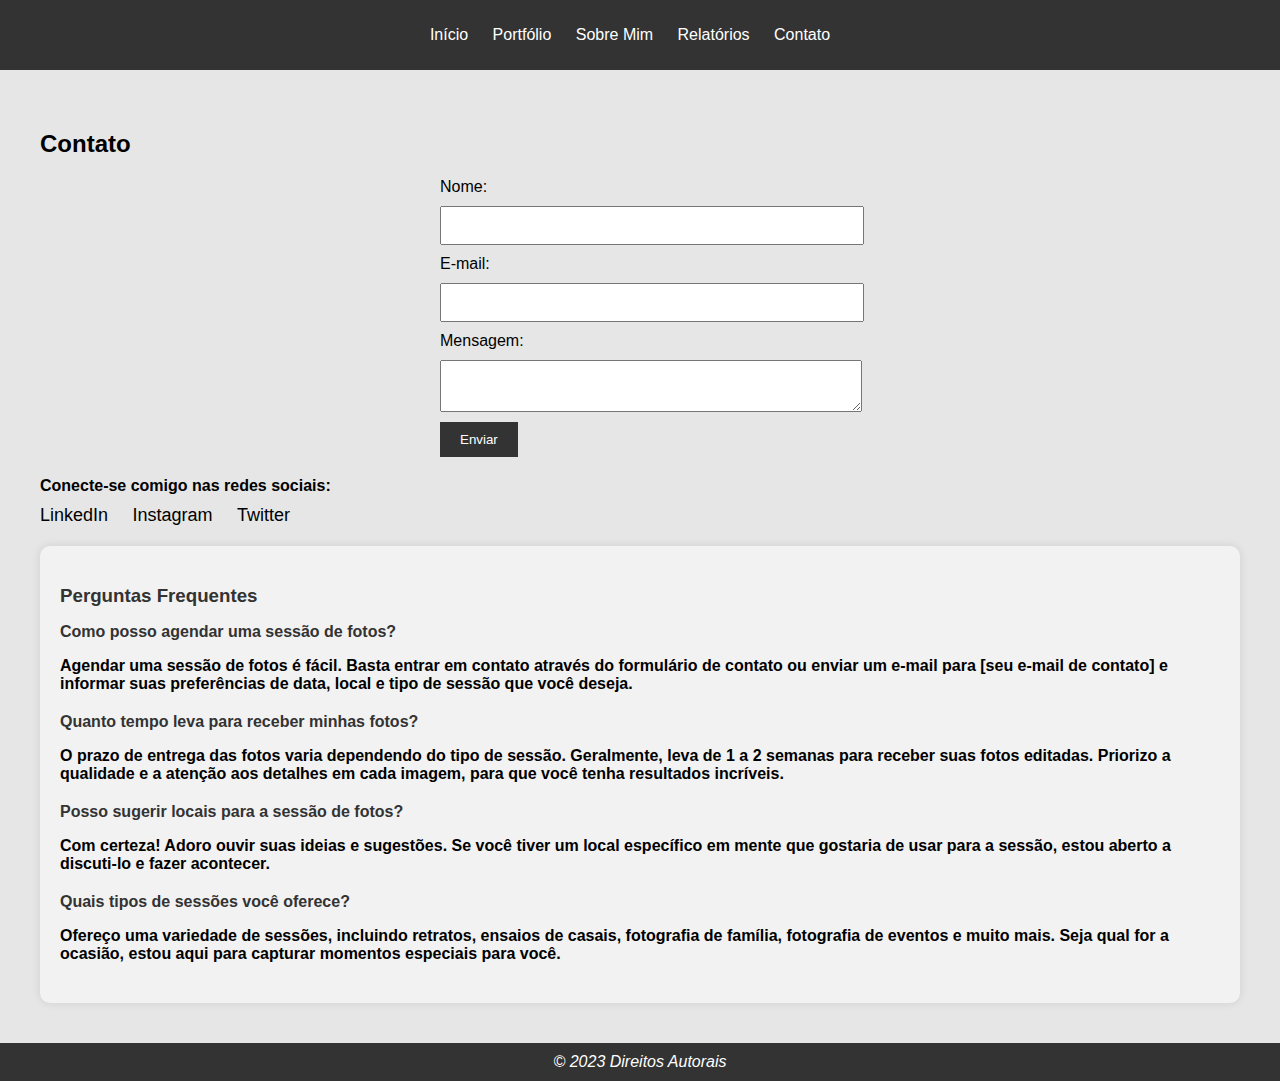
<file: contato.html>
<!DOCTYPE html>
<html lang="en">
<head>
    <meta charset="UTF-8">
    <meta name="viewport" content="width=device-width, initial-scale=1.0">
    <link rel="stylesheet" href="style.css">
    <link rel="stylesheet" href="contato.css">
    <title>Contato</title>
</head>
<body>
    <header>
        <nav>
            <ul>
                <!-- link para as páginas -->
                <li><a href="index.html">Início</a></li>
                <li><a href="portfolio.html">Portfólio</a></li>
                <li><a href="sobre.html">Sobre Mim</a></li>
                <li><a href="relatorio.html">Relatórios</a></li>
                <li><a href="contato.html">Contato</a></li>
            </ul>
        </nav>
    </header>
    <section id="contato">
        <!-- form para contato -->
        <h2>Contato</h2>
        <form>
            <label for="nome">Nome:</label>
            <input type="text" id="nome" name="nome" required>

            <label for="email">E-mail:</label>
            <input type="email" id="email" name="email" required>

            <label for="mensagem">Mensagem:</label>
            <textarea id="mensagem" name="mensagem" required></textarea>

            <button type="submit">Enviar</button>
        </form>

        <div class="redes-sociais">
            <!-- links para as redes sociais -->
            <p>Conecte-se comigo nas redes sociais:</p>
            <a href="https://www.linkedin.com/fotografo148" target="_blank">LinkedIn</a>
            <a href="https://www.instagram.com/fotografo148" target="_blank">Instagram</a>
            <a href="https://www.twitter.com/fotografo148" target="_blank">Twitter</a>
        </div>

        <div class="faq">
            <!-- lista das perguntas frequentes -->
            <h3>Perguntas Frequentes</h3>
            <ul>
                <li>
                    <strong>Como posso agendar uma sessão de fotos?</strong>
                    <p>Agendar uma sessão de fotos é fácil. Basta entrar em contato através do formulário de contato ou enviar um e-mail para [seu e-mail de contato] e informar suas preferências de data, local e tipo de sessão que você deseja.</p>
                </li>
                <li>
                    <strong>Quanto tempo leva para receber minhas fotos?</strong>
                    <p>O prazo de entrega das fotos varia dependendo do tipo de sessão. Geralmente, leva de 1 a 2 semanas para receber suas fotos editadas. Priorizo a qualidade e a atenção aos detalhes em cada imagem, para que você tenha resultados incríveis.</p>
                </li>
                <li>
                    <strong>Posso sugerir locais para a sessão de fotos?</strong>
                    <p>Com certeza! Adoro ouvir suas ideias e sugestões. Se você tiver um local específico em mente que gostaria de usar para a sessão, estou aberto a discuti-lo e fazer acontecer.</p>
                </li>
                <li>
                    <strong>Quais tipos de sessões você oferece?</strong>
                    <p>Ofereço uma variedade de sessões, incluindo retratos, ensaios de casais, fotografia de família, fotografia de eventos e muito mais. Seja qual for a ocasião, estou aqui para capturar momentos especiais para você.</p>
                </li>
            </ul>
        </div>
    </section>
    <footer>
        <i>&copy; 2023 Direitos Autorais</i>    
    </footer>
</body>
</html>
</file>
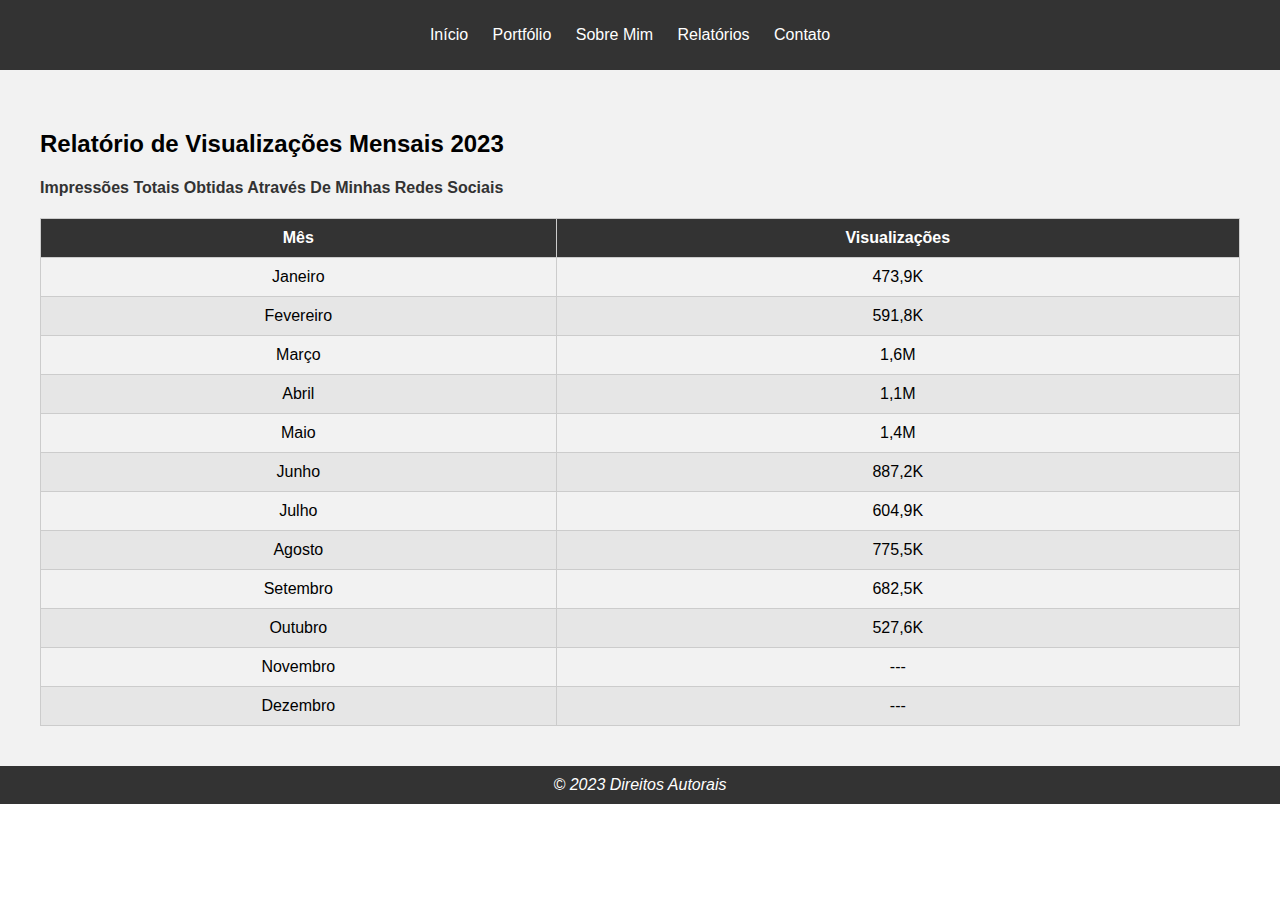
<file: relatorio.html>
<!DOCTYPE html>
<html lang="pt-br">
<head>
    <meta charset="UTF-8">
    <meta name="viewport" content="width=device-width, initial-scale=1.0">
    <link rel="stylesheet" href="style.css">
    <link rel="stylesheet" href="relatorio.css">
    <title>Relatório</title>
</head>
<body>
    <header>
        <nav>
            <ul>
                <!-- link para as páginas -->
                <li><a href="index.html">Início</a></li>
                <li><a href="portfolio.html">Portfólio</a></li>
                <li><a href="sobre.html">Sobre Mim</a></li>
                <li><a href="relatorio.html">Relatórios</a></li>
                <li><a href="contato.html">Contato</a></li> 
            </ul>
        </nav>
    </header>
    <!-- dados da tabela, mostrando os meses e suas respectivas visualizações dos projetos -->
    <section id="relatorio-visualizacoes">
        <h2>Relatório de Visualizações Mensais 2023</h2>
        <h4>Impressões Totais Obtidas Através De Minhas Redes Sociais</h4>
        <table>
            <thead>
                <tr>
                    <th>Mês</th>
                    <th>Visualizações</th>
                </tr>
            </thead>
            <tbody>
                <tr>
                    <td>Janeiro</td>
                    <td>473,9K</td>
                </tr>
                <tr>
                    <td>Fevereiro</td>
                    <td>591,8K</td>
                </tr>
                <tr>
                    <td>Março</td>
                    <td>1,6M</td>
                </tr>
                <tr>
                    <td>Abril</td>
                    <td>1,1M</td>
                </tr>
                <tr>
                    <td>Maio</td>
                    <td>1,4M</td>
                </tr>
                <tr>
                    <td>Junho</td>
                    <td>887,2K</td>
                </tr>
                <tr>
                    <td>Julho</td>
                    <td>604,9K</td>
                </tr>
                <tr>
                    <td>Agosto</td>
                    <td>775,5K</td>
                </tr>
                <tr>
                    <td>Setembro</td>
                    <td>682,5K</td>
                </tr>
                <tr>
                    <td>Outubro</td>
                    <td>527,6K</td>
                </tr>
                <tr>
                    <td>Novembro</td>
                    <td>---</td>
                </tr>
                <tr>
                    <td>Dezembro</td>
                    <td>---</td>
                </tr>
            </tbody>
        </table>
    </section>
    <footer>
        <i>&copy; 2023 Direitos Autorais</i>    
    </footer>
</body>
</html>
</file>
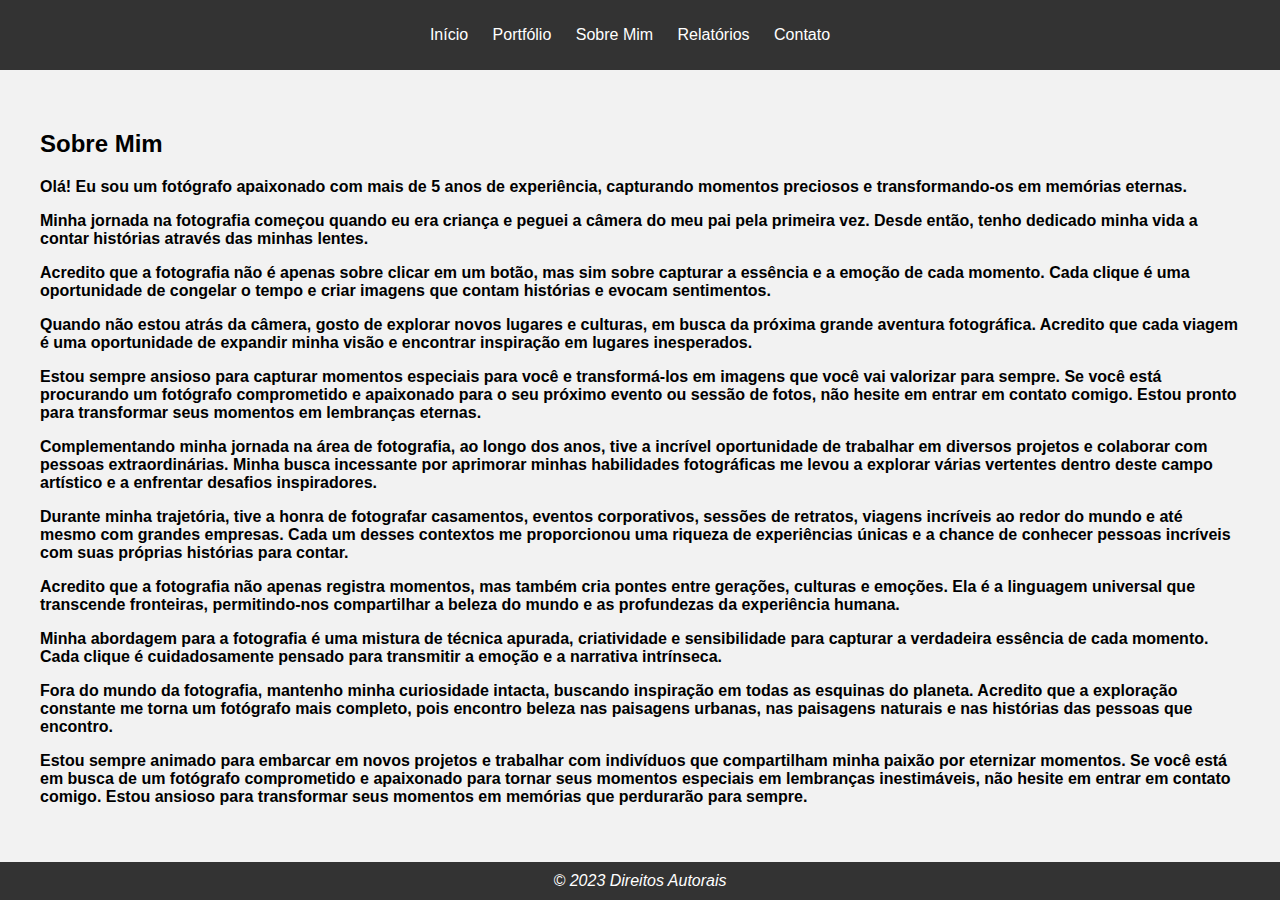
<file: sobre.html>
<!DOCTYPE html>
<html lang="pt-br">
<head>
    <meta charset="UTF-8">
    <meta name="viewport" content="width=device-width, initial-scale=1.0">
    <link rel="stylesheet" href="style.css">
    <link rel="stylesheet" href="sobre.css">
    <title>Sobremim</title>
</head>
<body>
    <header>
        <nav>
            <ul>
                <!-- link para as páginas -->
                <li><a href="index.html">Início</a></li>
                <li><a href="portfolio.html">Portfólio</a></li>
                <li><a href="sobre.html">Sobre Mim</a></li>
                <li><a href="relatorio.html">Relatórios</a></li>
                <li><a href="contato.html">Contato</a></li> 
            </ul>
        </nav>
    </header>
    <section id="sobre">
        <!-- introdução para o dono do site -->
        <h2>Sobre Mim</h2>    
        <p>Olá! Eu sou um fotógrafo apaixonado com mais de 5 anos de experiência, capturando momentos preciosos e transformando-os em memórias eternas.</p>
            
        <p>Minha jornada na fotografia começou quando eu era criança e peguei a câmera do meu pai pela primeira vez. Desde então, tenho dedicado minha vida a contar histórias através das minhas lentes.</p>
    
        <p>Acredito que a fotografia não é apenas sobre clicar em um botão, mas sim sobre capturar a essência e a emoção de cada momento. Cada clique é uma oportunidade de congelar o tempo e criar imagens que contam histórias e evocam sentimentos.</p>
        
        <p>Quando não estou atrás da câmera, gosto de explorar novos lugares e culturas, em busca da próxima grande aventura fotográfica. Acredito que cada viagem é uma oportunidade de expandir minha visão e encontrar inspiração em lugares inesperados.</p>
    
        <p>Estou sempre ansioso para capturar momentos especiais para você e transformá-los em imagens que você vai valorizar para sempre. Se você está procurando um fotógrafo comprometido e apaixonado para o seu próximo evento ou sessão de fotos, não hesite em entrar em contato comigo. Estou pronto para transformar seus momentos em lembranças eternas.</p>
        
        <p>Complementando minha jornada na área de fotografia, ao longo dos anos, tive a incrível oportunidade de trabalhar em diversos projetos e colaborar com pessoas extraordinárias. Minha busca incessante por aprimorar minhas habilidades fotográficas me levou a explorar várias vertentes dentro deste campo artístico e a enfrentar desafios inspiradores.</p>

        <p>Durante minha trajetória, tive a honra de fotografar casamentos, eventos corporativos, sessões de retratos, viagens incríveis ao redor do mundo e até mesmo com grandes empresas. Cada um desses contextos me proporcionou uma riqueza de experiências únicas e a chance de conhecer pessoas incríveis com suas próprias histórias para contar.</p>

        <p>Acredito que a fotografia não apenas registra momentos, mas também cria pontes entre gerações, culturas e emoções. Ela é a linguagem universal que transcende fronteiras, permitindo-nos compartilhar a beleza do mundo e as profundezas da experiência humana.</p>

        <p>Minha abordagem para a fotografia é uma mistura de técnica apurada, criatividade e sensibilidade para capturar a verdadeira essência de cada momento. Cada clique é cuidadosamente pensado para transmitir a emoção e a narrativa intrínseca.</p>

        <p>Fora do mundo da fotografia, mantenho minha curiosidade intacta, buscando inspiração em todas as esquinas do planeta. Acredito que a exploração constante me torna um fotógrafo mais completo, pois encontro beleza nas paisagens urbanas, nas paisagens naturais e nas histórias das pessoas que encontro.</p>

        <p>Estou sempre animado para embarcar em novos projetos e trabalhar com indivíduos que compartilham minha paixão por eternizar momentos. Se você está em busca de um fotógrafo comprometido e apaixonado para tornar seus momentos especiais em lembranças inestimáveis, não hesite em entrar em contato comigo. Estou ansioso para transformar seus momentos em memórias que perdurarão para sempre.</p>
    </section>
    <footer>
        <i>&copy; 2023 Direitos Autorais</i>    
    </footer>
</body>
</html>
</file>
<file: style.css>
/* define a fonte padrão para a página */
body {
    font-family: Arial, sans-serif;
    margin: 0;
    padding: 0;
}

/* estiliza o cabeçalho */
header {
    background-color: #333;
    color: white;
    padding: 10px 0;
}

/* muda a cor de cabeçalho h4 */
h4 {
    color: #333;
}

/* muda o estilo da barra de navegação no cabeçalho */
nav ul {
    list-style: none;
    text-align: center;
    padding: 0; 
}

/* muda o estilo dos itens da lista de navegação */
nav ul li {
    display: inline;
    margin-right: 20px;
}

/* muda os estilos para os links na barra de navegação */
nav ul li a {
    text-decoration: none;
    color: white;
    transition: color 0.3s; 
}

/* muda a cor dos links com o mouse sobre eles */
nav ul li a:hover {
    color: #ff6600; 
}

/* muda o estilo das seções da página */
section {
    padding: 40px;
    max-width: 1200px; 
    margin: 0 auto; 
}

/* garante o tamanho certo das imagens dos projetos */
.projeto img {
    height: auto;
    width: 100%;
}

/* muda o estilo dos parágrafos */
p {
    font-size: 16px;
    color: #000000;
    font-weight: bold;
}

/* estiliza o grid */
.grid {
    display: grid;
    grid-template-columns: repeat(2, 1fr); 
    gap: 30px;
    justify-content: center;
}

/* garante o tamanho certo das imagens no grid */
.grid img {
    height: auto;
}

/* estiliza o rodapé */
footer {
    background-color: #333;
    color: white;
    text-align: center;
    padding: 10px 0;
}
</file>
<file: contato.css>
/* estiliza o botão de envio do formulário */
button[type="submit"] {
    background-color: #333;
    color: white;
    padding: 10px 20px;
    border: none;
    cursor: pointer;
}

/* estiliza os rótulos, campos de entrada e a área de texto no formulário */
label,
input,
textarea {
    display: block;
    margin-bottom: 10px;
}

/* define a largura e o preenchimento para os campos de entrada de texto e área de texto */
input[type="text"],
input[type="email"],
textarea {
    width: 100%;
    padding: 10px;
}

/* define a cor para essa seção */
#contato {
    background-color: #e6e6e6;
}

/* estiliza a seção das perguntas frequentes */
.faq strong {
    font-weight: bold;
    color: #333;
}

.faq {
    margin-top: 20px;
    background-color: #f2f2f2;
    padding: 20px;
    border-radius: 10px;
    box-shadow: 0px 0px 10px rgba(0, 0, 0, 0.1);
}

.faq h3 {
    margin-bottom: 10px;
    color: #333;
}

/*  remove os marcadores e o preenchimento padrão que as listas tem */
.faq ul {
    list-style: none;
    padding: 0;
}

/* adiciona espaço entre cada item da lista */
.faq li {
    margin-bottom: 20px;
}

/* estiliza a seção de redes sociais */
.redes-sociais {
    margin-top: 20px;
}

.redes-sociais p {
    margin-bottom: 10px;
}

/* estiliza os links de redes sociais */
.redes-sociais a {
    display: inline-block;
    margin-right: 20px;
    text-decoration: none;
    color: #000000;
    font-size: 18px;
    transition: color 0.3s;
}

/* altera a cor do texto dos links com o mouse sobre eles */
.redes-sociais a:hover {
    color: #ff6600;
}

/* define o estilo do formulário com largura máxima e central */
form {
    max-width: 400px;
    margin: 0 auto;
}
</file>
<file: relatorio.css>
/* define a cor para essa seção */
#relatorio-visualizacoes {
    background-color: #f2f2f2;
    padding: 40px;
}

/* estiliza a tabela de relatório das visualizações */
table {
    width: 100%;
    border-collapse: collapse;
    margin-top: 20px;
}

/* define os estilos para os cabeçalhos e as células da tabela */
table th, table td {
    padding: 10px;
    text-align: center;
    border: 1px solid #ccc;
}

/* define os estilos para os cabeçalhos da tabela */
table th {
    background-color: #333;
    color: white;
}

/* alterna as cores de fundo para linhas pares na tabela */
table tr:nth-child(even) {
    background-color: #e6e6e6;
}

/* altera a cor de fundo da linha da tabela com o mouse encima dela */
table tr:hover {
    background-color: #ccc;
}
</file>
<file: sobre.css>
/* define a cor para essa seção */
#sobre {
    background-color: #f2f2f2;
}
</file>
